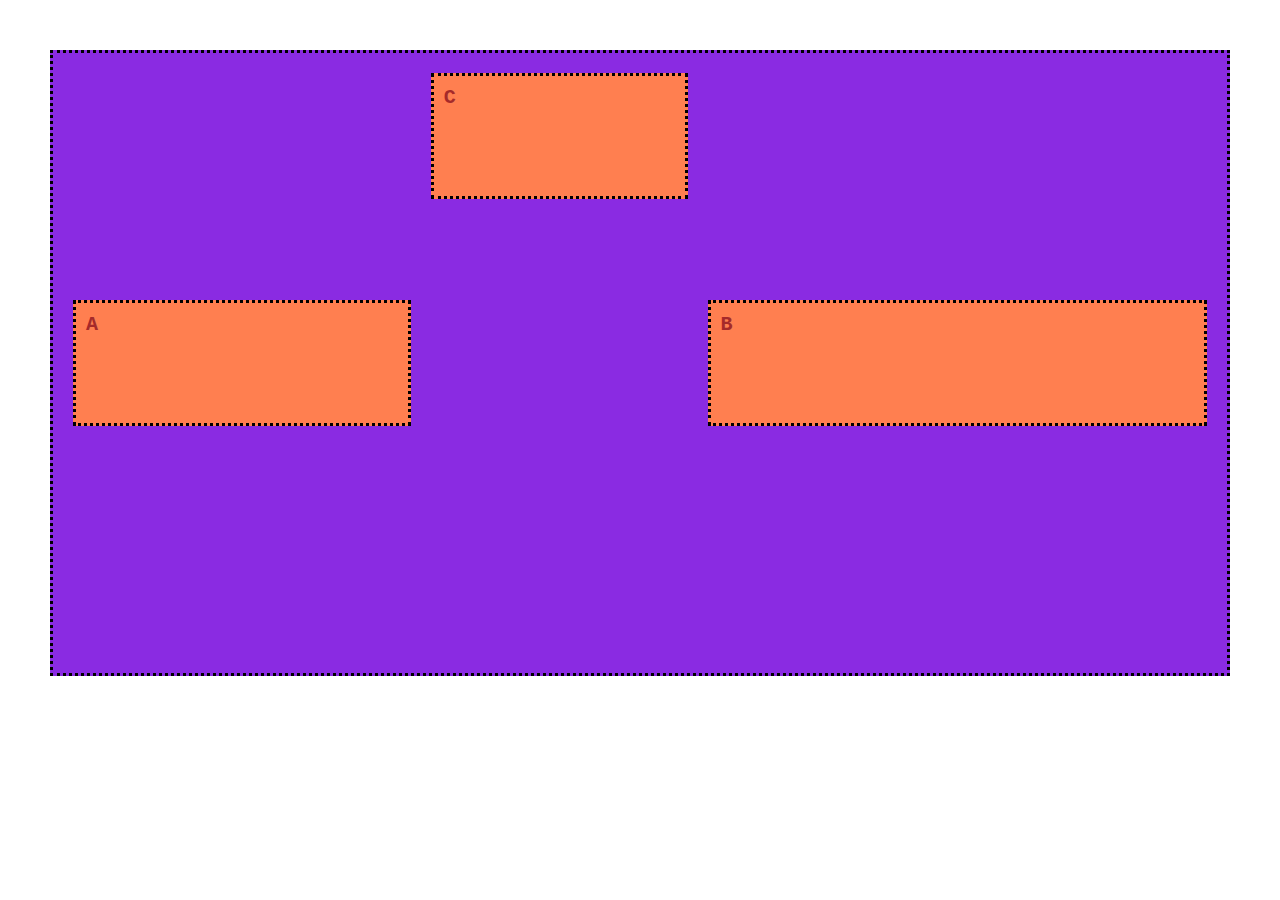
<file: ejercicios/index.html>
<!DOCTYPE html>
<html lang="en">
<head>
    <meta charset="UTF-8">
    <meta name="viewport" content="width=device-width, initial-scale=1.0">
    <meta http-equiv="X-UA-Compatible" content="ie=edge">
    <title>Document</title>
    <link rel="stylesheet" href="styles.css">
</head>
<body>
         <div class="padre">
             <div class="hijo A">A</div>
             <div class="hijo B">B</div>
             <div class="hijo C">C</div>
         </div>
</body>
</html>
</file>
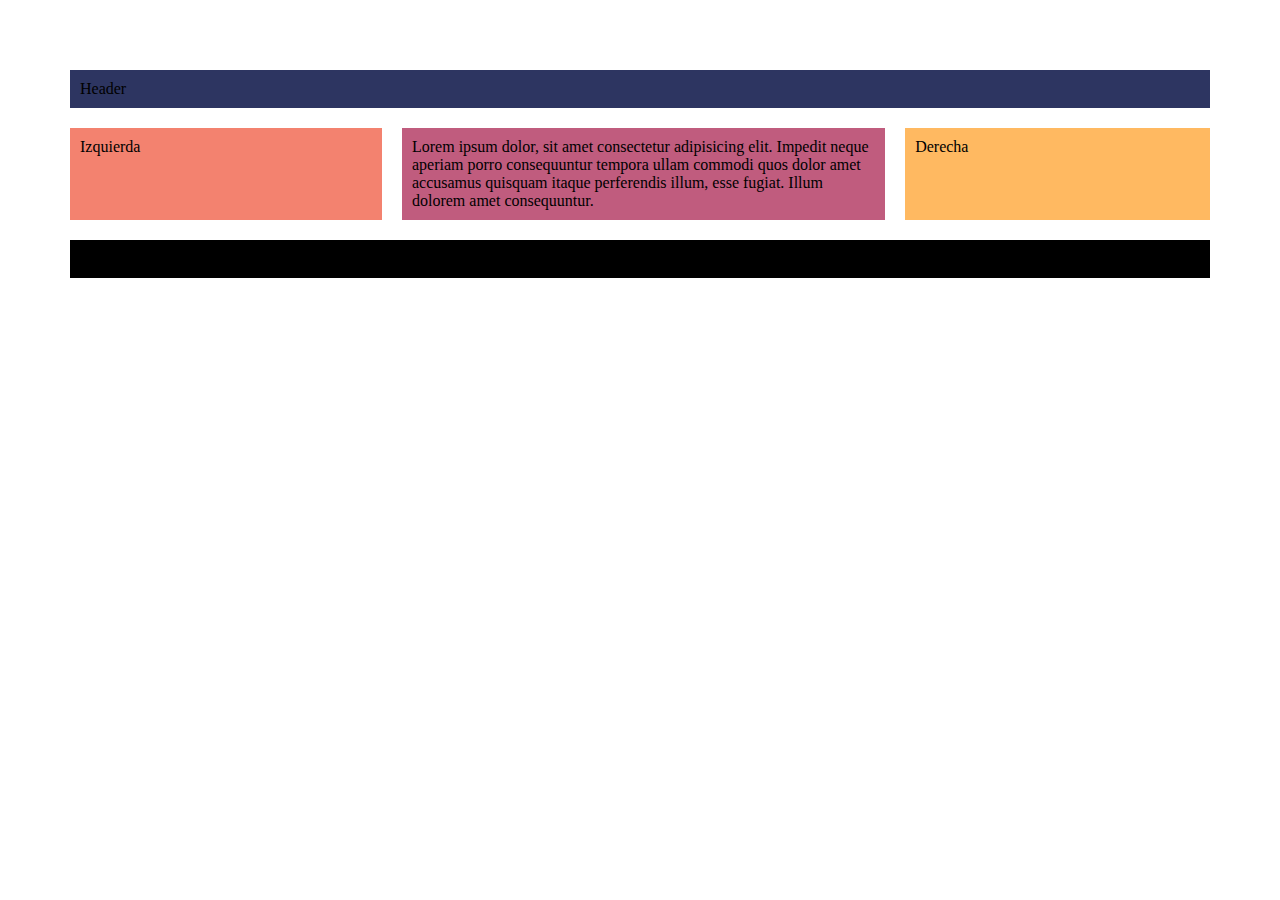
<file: ejercicios/ejercicio.html>
<!DOCTYPE html>
<html lang="en">
  <head>
    <meta charset="UTF-8" />
    <meta name="viewport" content="width=device-width, initial-scale=1.0" />
    <meta http-equiv="X-UA-Compatible" content="ie=edge" />
    <link rel="stylesheet" href="formato.css" />
    <title>Document</title>
  </head>
  <body>
    <div class="padre">
      <header class="hijo">Header</header>
      <article>
        Lorem ipsum dolor, sit amet consectetur adipisicing elit. Impedit neque
        aperiam porro consequuntur tempora ullam commodi quos dolor amet
        accusamus quisquam itaque perferendis illum, esse fugiat. Illum dolorem
        amet consequuntur.
      </article>
      <aside class="hijo izquierda">Izquierda</aside>
      <aside class="hijo derecha">Derecha</aside>
      <footer class="hijo footer">footer</footer>
    </div>
  </body>
</html>
</file>
<file: ejercicios/styles.css>
*{
    margin: 10px;
    padding: 10px;
}

.padre{
    background: blueviolet;
    border-style: dotted;
    display: flex;
    flex-direction:row;
    flex-wrap: wrap;
    justify-content:center ;
    /* align-items: center; */
    align-content: stretch;
    height: 600px;
}

.hijo{
        background: coral;
        font-size: 20px;
        font-family: 'Courier New', Courier, monospace;
        color: brown;
        border-style: dotted;
        border-color: black;
        width: 20%;
        font-weight: bold;
        height: 100px;
}

.A{
    flex-grow: 1;
    align-self:center;
}

.B{
    flex-grow: 3;
    align-self:center;
    order: 3;
}
</file>
<file: ejercicios/formato.css>
* {
  margin: 10px;
  padding: 10px;
  box-sizing: border-box;
}

.padre {
  display: flex;
  flex-direction: row;
  flex-wrap: wrap;
}

.hijo {
  flex-grow: 1;
  flex-basis: 100%;
}

@media all and (min-width: 600px) {
  .izquierda,
  .derecha {
    flex: 1 1 auto;
    /* flex: reune flex-grow:1
  flex-shrink:1
  flex-basis:auto; */
  }
}

@media screen and (min-width: 800px) {
  article {
    flex: 2;
    order: 2;
  }
  .header {
    order: 0;
  }
  .izquierda {
    order: 1;
  }
  .derecha {
    order: 3;
  }
  .footer {
    order: 4;
  }
}

header {
  background: #2d3561;
}

article {
  background: #c05c7e;
}

.izquierda {
  background: #f3826f;
}

.derecha {
  background: #ffb961;
}

footer {
  background: black;
}
</file>
